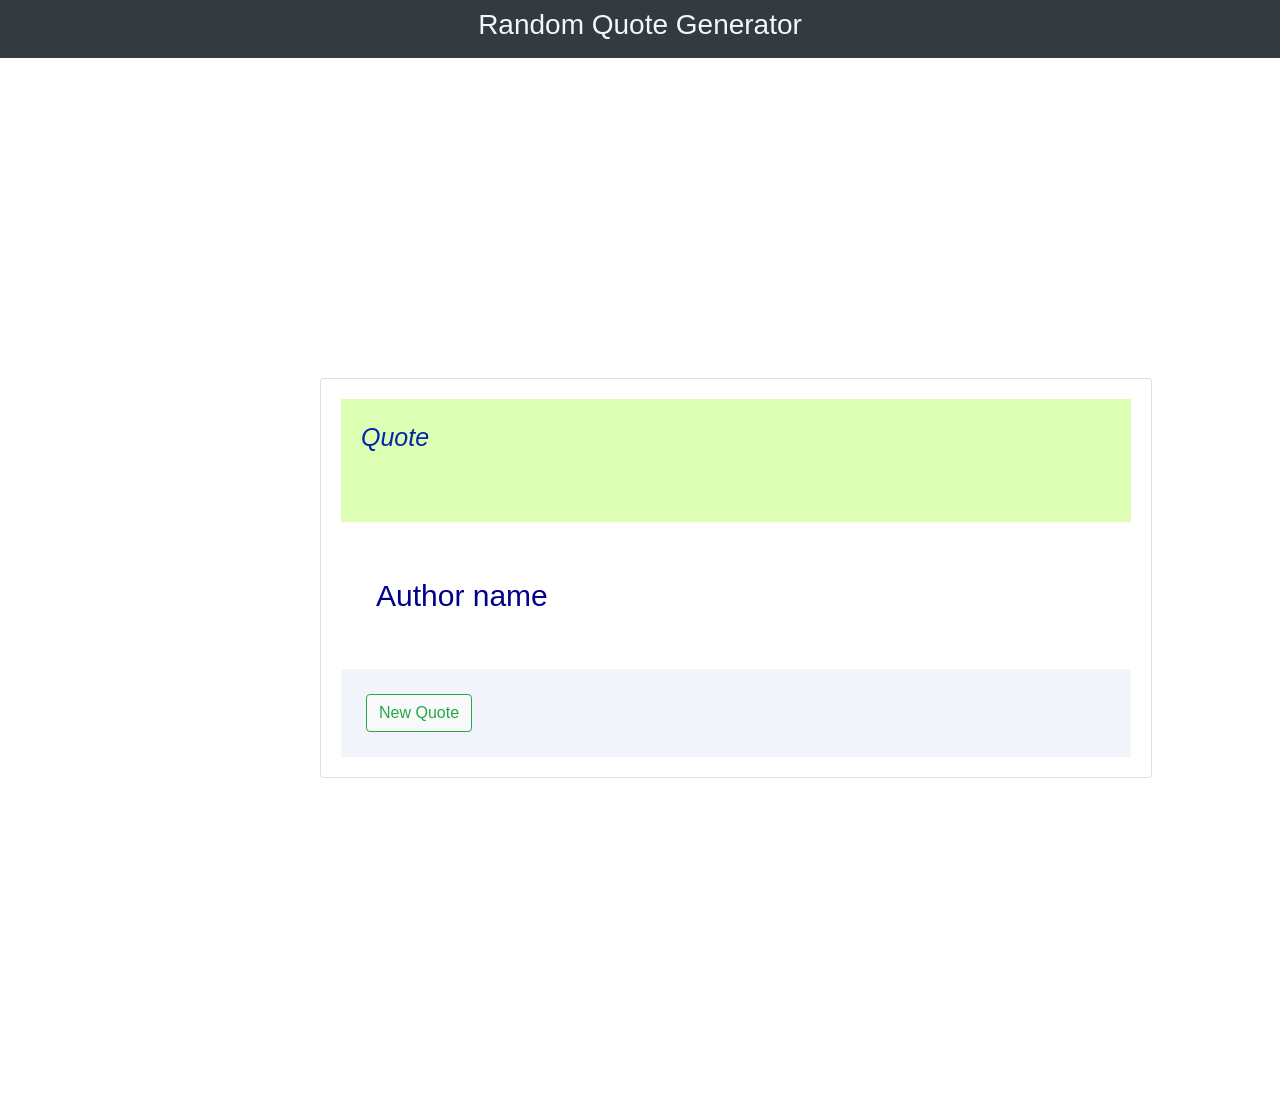
<file: index.html>
<!DOCTYPE html>
<html lang="en">
<head>
  <title>Random Quote Generator</title>
  <meta charset="utf-8">
  <meta name="viewport" content="width=device-width, initial-scale=1">
  <link rel="stylesheet" href="main.css"/>
  <link rel="stylesheet" href="https://cdn.jsdelivr.net/npm/bootstrap@4.6.1/dist/css/bootstrap.min.css">
  <script src="https://cdn.jsdelivr.net/npm/jquery@3.5.1/dist/jquery.slim.min.js"></script>
  <script src="https://cdn.jsdelivr.net/npm/popper.js@1.16.1/dist/umd/popper.min.js"></script>
  <script src="https://cdn.jsdelivr.net/npm/bootstrap@4.6.1/dist/js/bootstrap.bundle.min.js"></script>
  
</head>
<body>

   <nav class="navbar navbar-expand-lg bg-dark navbar-dark justify-content-center">
       <div class="pr">
         <h3>Random Quote Generator</h3>
       </div> 
      
    
    </nav>


     <div class="card">
      <p id="quote">Quote</p>
        <div class="cardbody">
        
        <p id="auth">Author name</p>
           
        </div>
     <div class="cardfooter">

        <button type="but" class="btn btn-light btn-outline-success">New Quote</button>
     </div>

     </div>

     <script src="index.js"></script>

</body>

</html>
</file>
<file: main.css>
body{
   align-items: center;
   
   justify-content: center;
}
.card{
  display: inline-flex;
  margin: 320px;
   width: 65%;
   height: 400px;
  padding: 20px;


}
.pr{

   color: aliceblue;
   font-size: larger;
}
.cardfooter
{
   background-color:#f1f4fa;
   height: 100px;
   padding: 25px;
}
#quote
{
   background-color: #dcffb3;
   height: 300px;
   font-family:'Gill Sans', 'Gill Sans MT', Calibri, 'Trebuchet MS', sans-serif;
   color: #0027aa;
   font-style: italic;
   font-size:25px ;
   padding: 20px;
}
#auth{
   padding: 35px;
   font-family: 'Segoe UI', Tahoma, Geneva, Verdana, sans-serif;
   font-size: 30px;
   font-feature-settings: "afrc";
   color: darkblue;
}
</file>
